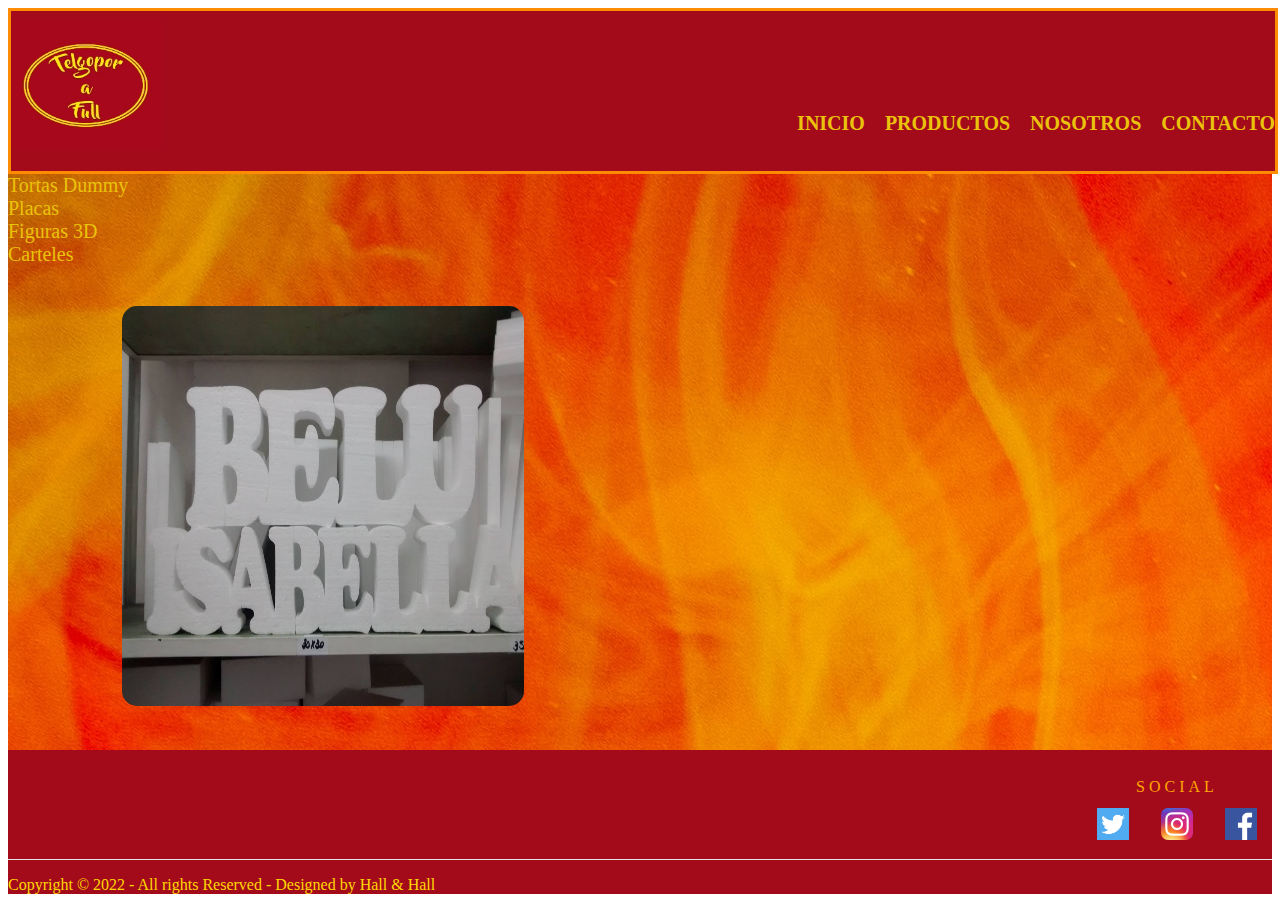
<file: pages/carteles.html>
<!DOCTYPE html>
<html lang="es">
<head>
    <meta charset="UTF-8">
    <meta http-equiv="X-UA-Compatible" content="IE=edge">
    <meta name="viewport" content="width=device-width, initial-scale=1.0">
    <title>Telgopor a Full</title>
    <link rel="stylesheet" href="../css/style.css">
    <link rel="apple-touch-icon" sizes="180x180" href="../multimedia/apple-touch-icon.png">
    <link rel="icon" type="image/png" sizes="32x32" href="../multimedia/favicon-32x32.png">
    <link rel="icon" type="image/png" sizes="16x16" href="../multimedia/favicon-16x16.png">
</head>

  
<body>
  <!-- Header -->
  <header>
      <div class="container">
        <div class="logo">
          <img src="../multimedia/logo2.jpg" alt="Logo">
        </div>
        <nav class="menu">
          <a href="../index.html">Inicio</a>
          <a href="products.html">Productos</a>
          <a href="us.html">Nosotros</a>
          <a href="contact.html">Contacto</a>
        </nav>
      </div>
    </header>

<!-- Main -->

  <main >
    <div>
      <nav>
        <div>
          <a class="asideBar" href="products.html">Tortas Dummy</a>
        </div>
        <div>
          <a class="asideBar" href="placas.html">Placas</a>
        </div>
        <div>
          <a class="asideBar" href="figuras.html">Figuras 3D</a>
        </div>
        <div>
          <a class="asideBar" href="carteles.html">Carteles</a>
        </div>
      </nav> 
    </div>

    <article class="photo" >
      <img class="foto"src="../multimedia/nombres2.jpg" alt="Nombres">
    </article>
  </main>

  <!-- Fin Main -->

  <!-- Pie de página -->

  <div class="footer">
    <div class="contain">
      <div class="col">
        <h2>Social</h2>
        <ul>
          <li> <a title="facebook" href="https://www.facebook.com/people/Telgopor-a-Full/100080117808591/"><img src="../multimedia/1.png" width="32" style="width: 32px;" alt="facebook"></a> </li>
          <li> <a title="instagram" href="https://www.instagram.com/telgopor_a_full/"><img src="../multimedia/2.png" width="32" style="width: 32px;" alt="instagram"></a> </li>
          <li> <a title="twitter" href="http://www.twitter.com"><img src="../multimedia/3.png" width="32" style="width: 32px;" alt="twitter"></a> </li>
        </ul>
      </div>
    <div class="clearfix"></div>
      <footer class="foot">
        <p> Copyright © 2022 - All rights Reserved - Designed by Hall & Hall</p>
      </footer>
  </div>


  <!-- Fin Pie de página -->

</body>

</html>
</file>
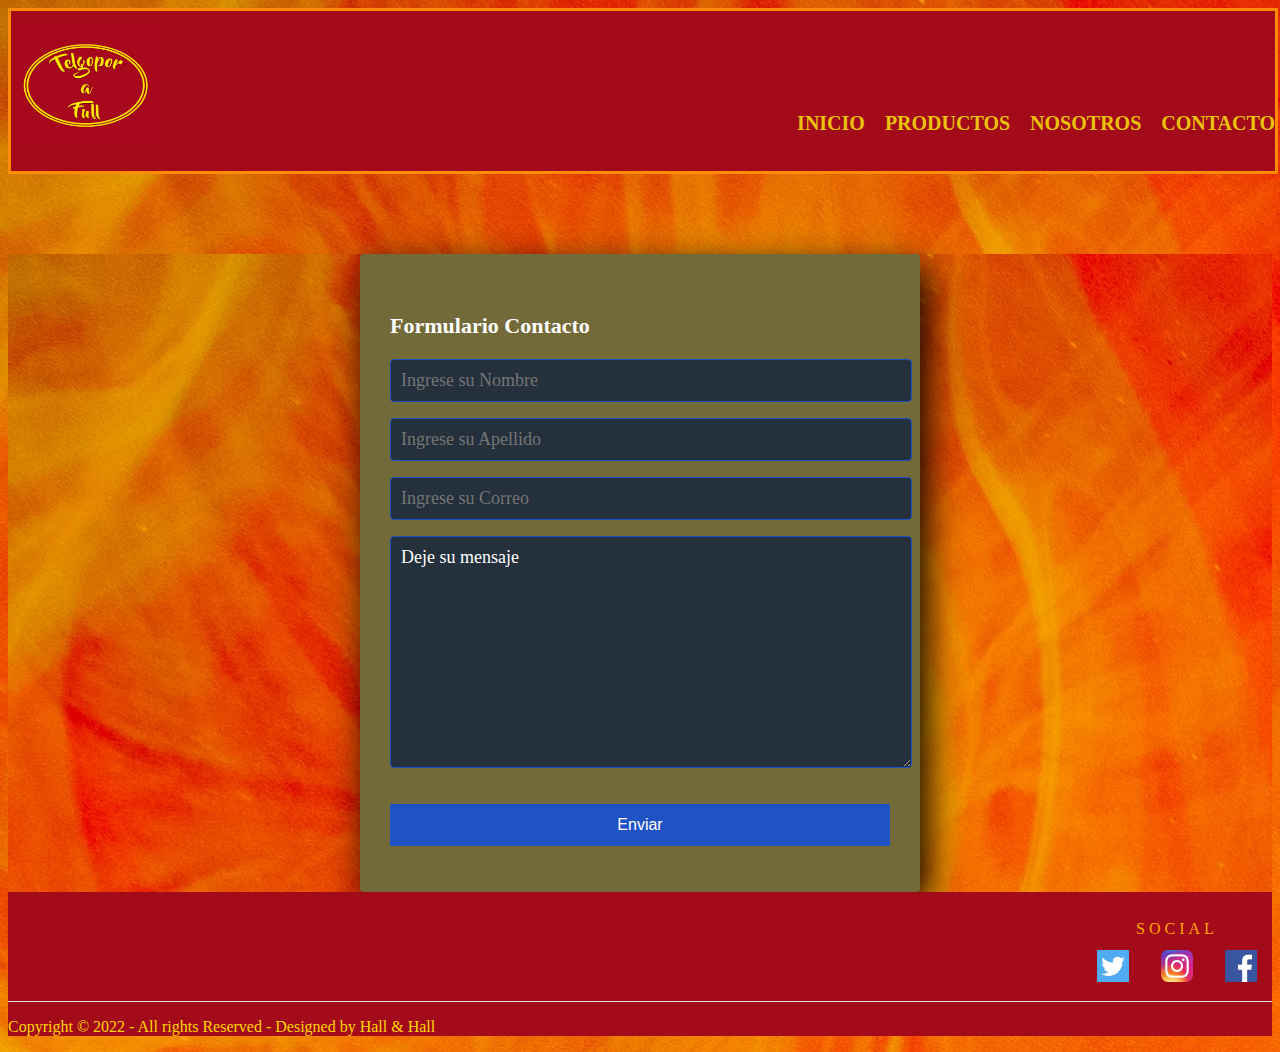
<file: pages/contact.html>
<!DOCTYPE html>
<html lang="es">
<head>
    <meta charset="UTF-8">
    <meta http-equiv="X-UA-Compatible" content="IE=edge">
    <meta name="viewport" content="width=device-width, initial-scale=1.0">
    <title>Telgopor a Full</title>
    <link rel="stylesheet" href="../css/style.css">
    <link rel="apple-touch-icon" sizes="180x180" href="../multimedia/apple-touch-icon.png">
    <link rel="icon" type="image/png" sizes="32x32" href="../multimedia/favicon-32x32.png">
    <link rel="icon" type="image/png" sizes="16x16" href="../multimedia/favicon-16x16.png">
</head>

<body class="bodyContact">
  
  <!-- Header -->
  
  <header>
    <div class="container">
      <div class="logo">
        <img src="../multimedia/logo.jpg" alt="Logo">
      </div>
      <nav class="menu">
        <a href="../index.html">Inicio</a>
        <a href="../pages/products.html">Productos</a>
        <a href="../pages/us.html">Nosotros</a>
        <a href="contact.html">Contacto</a>
      </nav>
    </div>
  </header>
        
  <!-- Fin Header -->
 
 

  <!-- Main -->

  <main>
    <section class="form-register">
      <h4>Formulario Contacto</h4>
      <input class="controls" type="text" name="nombres" id="nombres" placeholder="Ingrese su Nombre">
      <input class="controls" type="text" name="apellidos" id="apellidos" placeholder="Ingrese su Apellido">
      <input class="controls" type="email" name="correo" id="correo" placeholder="Ingrese su Correo">
      <textarea class="coments" id="coments" cols="30" rows="10">Deje su mensaje</textarea>
      <input class="botons" type="submit" value="Enviar">
    </section>
  </main>

  <!-- Fin Main -->

  <!-- Pie de página -->

  <div class="footer">
    <div class="contain">
      <div class="col">
        <h2>Social</h2>
        <ul>
          <li> <a title="facebook" href="https://www.facebook.com/people/Telgopor-a-Full/100080117808591/"><img src="../multimedia/1.png" width="32" style="width: 32px;" alt="facebook"></a> </li>
          <li> <a title="instagram" href="https://www.instagram.com/telgopor_a_full/"><img src="../multimedia/2.png" width="32" style="width: 32px;" alt="instagram"></a> </li>
          <li> <a title="twitter" href="http://www.twitter.com"><img src="../multimedia/3.png" width="32" style="width: 32px;" alt="twitter"></a> </li>
        </ul>
      </div>
    <div class="clearfix"></div>
      <footer class="foot">
        <p> Copyright © 2022 - All rights Reserved - Designed by Hall & Hall</p>
      </footer>
  </div>

  <!-- Fin Pie de página -->
    
</body>

</html>
</file>
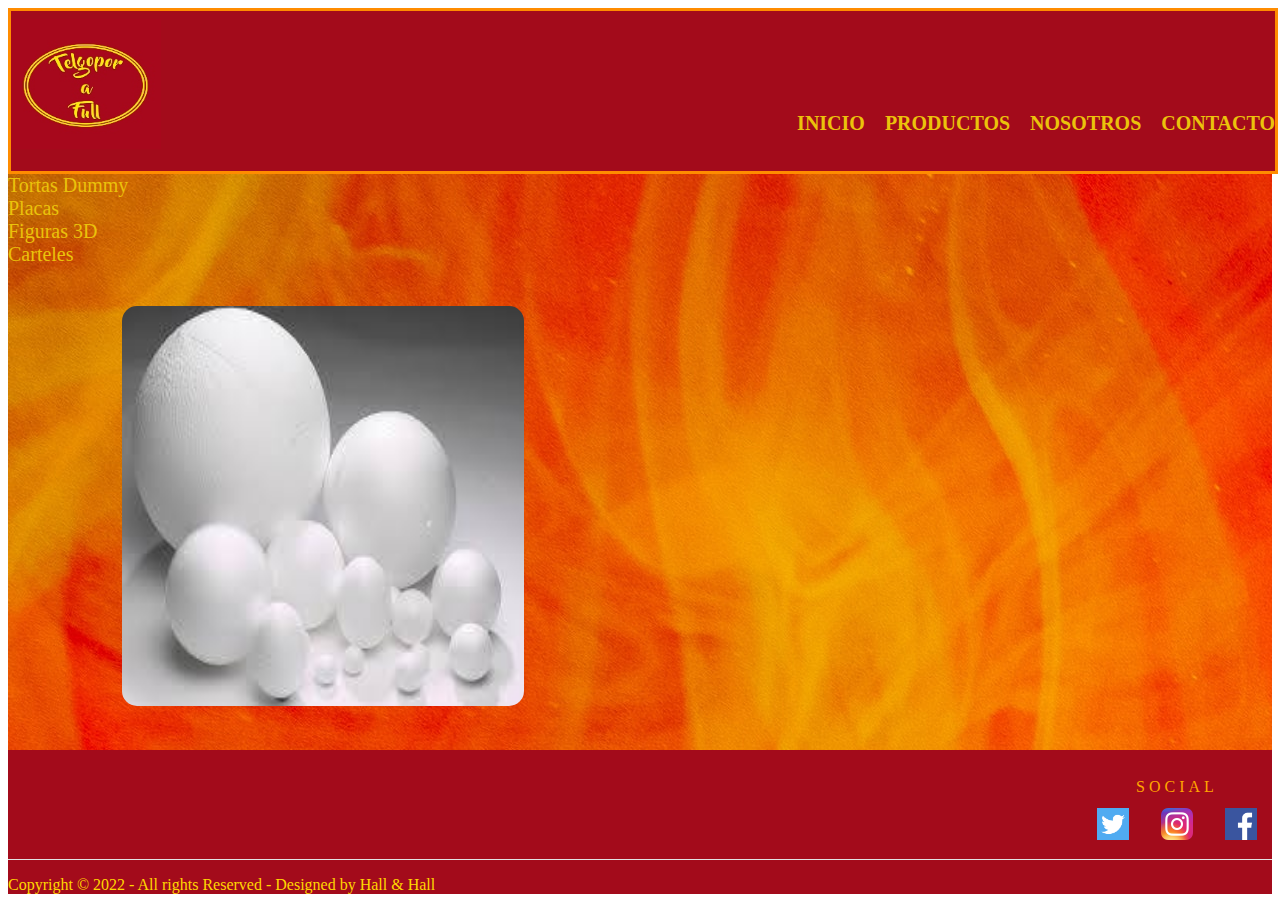
<file: pages/figuras.html>
<!DOCTYPE html>
<html lang="es">
<head>
    <meta charset="UTF-8">
    <meta http-equiv="X-UA-Compatible" content="IE=edge">
    <meta name="viewport" content="width=device-width, initial-scale=1.0">
    <title>Telgopor a Full</title>
    <link rel="stylesheet" href="../css/style.css">
    <link rel="apple-touch-icon" sizes="180x180" href="../multimedia/apple-touch-icon.png">
    <link rel="icon" type="image/png" sizes="32x32" href="../multimedia/favicon-32x32.png">
    <link rel="icon" type="image/png" sizes="16x16" href="../multimedia/favicon-16x16.png">
</head>
<body>
  <!-- Header -->
  <header>
      <div class="container">
        <div class="logo">
          <img src="../multimedia/logo2.jpg" alt="Logo">
        </div>
        <nav class="menu">
          <a href="../index.html">Inicio</a>
          <a href="products.html">Productos</a>
          <a href="us.html">Nosotros</a>
          <a href="contact.html">Contacto</a>
        </nav>
      </div>
    </header>

  <!-- Main -->

  <main >
    <div>
      <nav>
        <div>
          <a class="asideBar" href="products.html">Tortas Dummy</a>
        </div>
        <div>
          <a class="asideBar" href="placas.html">Placas</a>
        </div>
        <div>
          <a class="asideBar" href="figuras.html">Figuras 3D</a>
        </div>
        <div>
          <a class="asideBar" href="carteles.html">Carteles</a>
        </div>
      </nav> 
    </div>

    <article class="photo" >
      <img class="foto"src="../multimedia/bochas2.jpg" alt="Bochas">
    </article>
  </main>

  <!-- Fin Main -->

  <!-- Pie de página -->

  <div class="footer">
    <div class="contain">
      <div class="col">
        <h2>Social</h2>
          <ul>
            <li> <a title="facebook" href="https://www.facebook.com/people/Telgopor-a-Full/100080117808591/"><img src="../multimedia/1.png" width="32" style="width: 32px;" alt="facebook"></a> </li>
            <li> <a title="instagram" href="https://www.instagram.com/telgopor_a_full/"><img src="../multimedia/2.png" width="32" style="width: 32px;" alt="instagram"></a> </li>
            <li> <a title="twitter" href="http://www.twitter.com"><img src="../multimedia/3.png" width="32" style="width: 32px;" alt="twitter"></a> </li>
          </ul>
      </div>
    <div class="clearfix"></div>
      <footer class="foot">
        <p> Copyright © 2022 - All rights Reserved - Designed by Hall & Hall</p>
      </footer>
  </div>

  <!-- Fin Pie de página -->

</body>

</html>
</file>
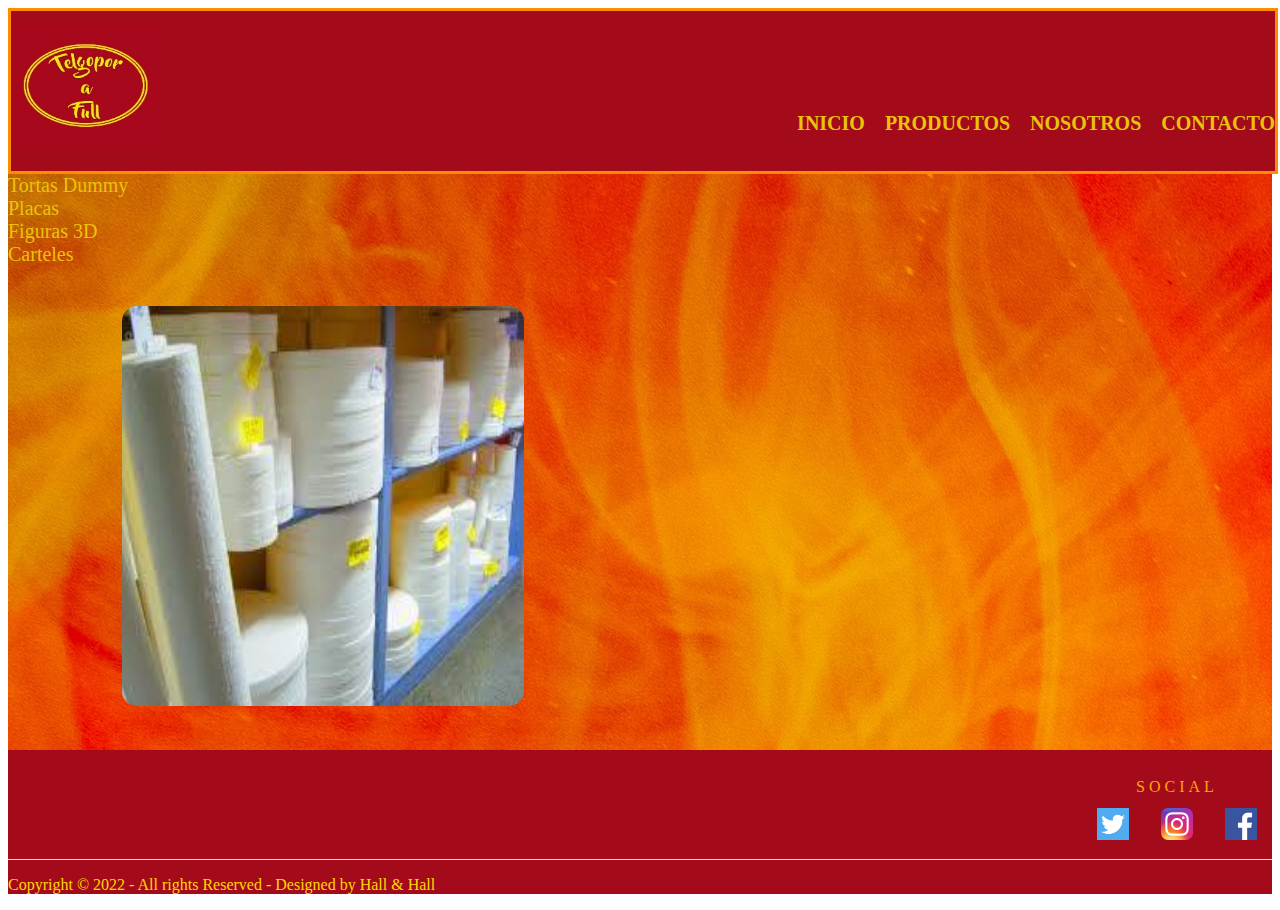
<file: pages/placas.html>
<!DOCTYPE html>
<html lang="es">
<head>
    <meta charset="UTF-8">
    <meta http-equiv="X-UA-Compatible" content="IE=edge">
    <meta name="viewport" content="width=device-width, initial-scale=1.0">
    <title>Telgopor a Full</title>
    <link rel="stylesheet" href="../css/style.css">
    <link rel="apple-touch-icon" sizes="180x180" href="../multimedia/apple-touch-icon.png">
    <link rel="icon" type="image/png" sizes="32x32" href="../multimedia/favicon-32x32.png">
    <link rel="icon" type="image/png" sizes="16x16" href="../multimedia/favicon-16x16.png">
</head>
<body>
  <!-- Header -->
  <header>
      <div class="container">
        <div class="logo">
          <img src="../multimedia/logo2.jpg" alt="Logo">
        </div>
        <nav class="menu">
          <a href="../index.html">Inicio</a>
          <a href="products.html">Productos</a>
          <a href="us.html">Nosotros</a>
          <a href="contact.html">Contacto</a>
        </nav>
      </div>
    </header>

  <!-- Main -->

  <main >
    <div>
      <nav>
        <div>
          <a class="asideBar" href="products.html">Tortas Dummy</a>
        </div>
        <div>
          <a class="asideBar" href="placas.html">Placas</a>
        </div>
        <div>
          <a class="asideBar" href="figuras.html">Figuras 3D</a>
        </div>
        <div>
          <a class="asideBar" href="carteles.html">Carteles</a>
        </div>
      </nav> 
    </div>

    <article class="photo" >
      <img class="foto"src="../multimedia/interior.jpg" alt="Placas">
    </article>
  </main>

  <!-- Fin Main -->

  <!-- Pie de página -->

  <div class="footer">
    <div class="contain">
      <div class="col">
        <h2>Social</h2>
          <ul>
            <li> <a title="facebook" href="https://www.facebook.com/people/Telgopor-a-Full/100080117808591/"><img src="../multimedia/1.png" width="32" style="width: 32px;" alt="facebook"></a> </li>
            <li> <a title="instagram" href="https://www.instagram.com/telgopor_a_full/"><img src="../multimedia/2.png" width="32" style="width: 32px;" alt="instagram"></a> </li>
            <li> <a title="twitter" href="http://www.twitter.com"><img src="../multimedia/3.png" width="32" style="width: 32px;" alt="twitter"></a> </li>
          </ul>
      </div>
    <div class="clearfix"></div>
      <footer class="foot">
        <p> Copyright © 2022 - All rights Reserved - Designed by Hall & Hall</p>
      </footer>
  </div>

  <!-- Fin Pie de página -->

</body>

</html>
</file>
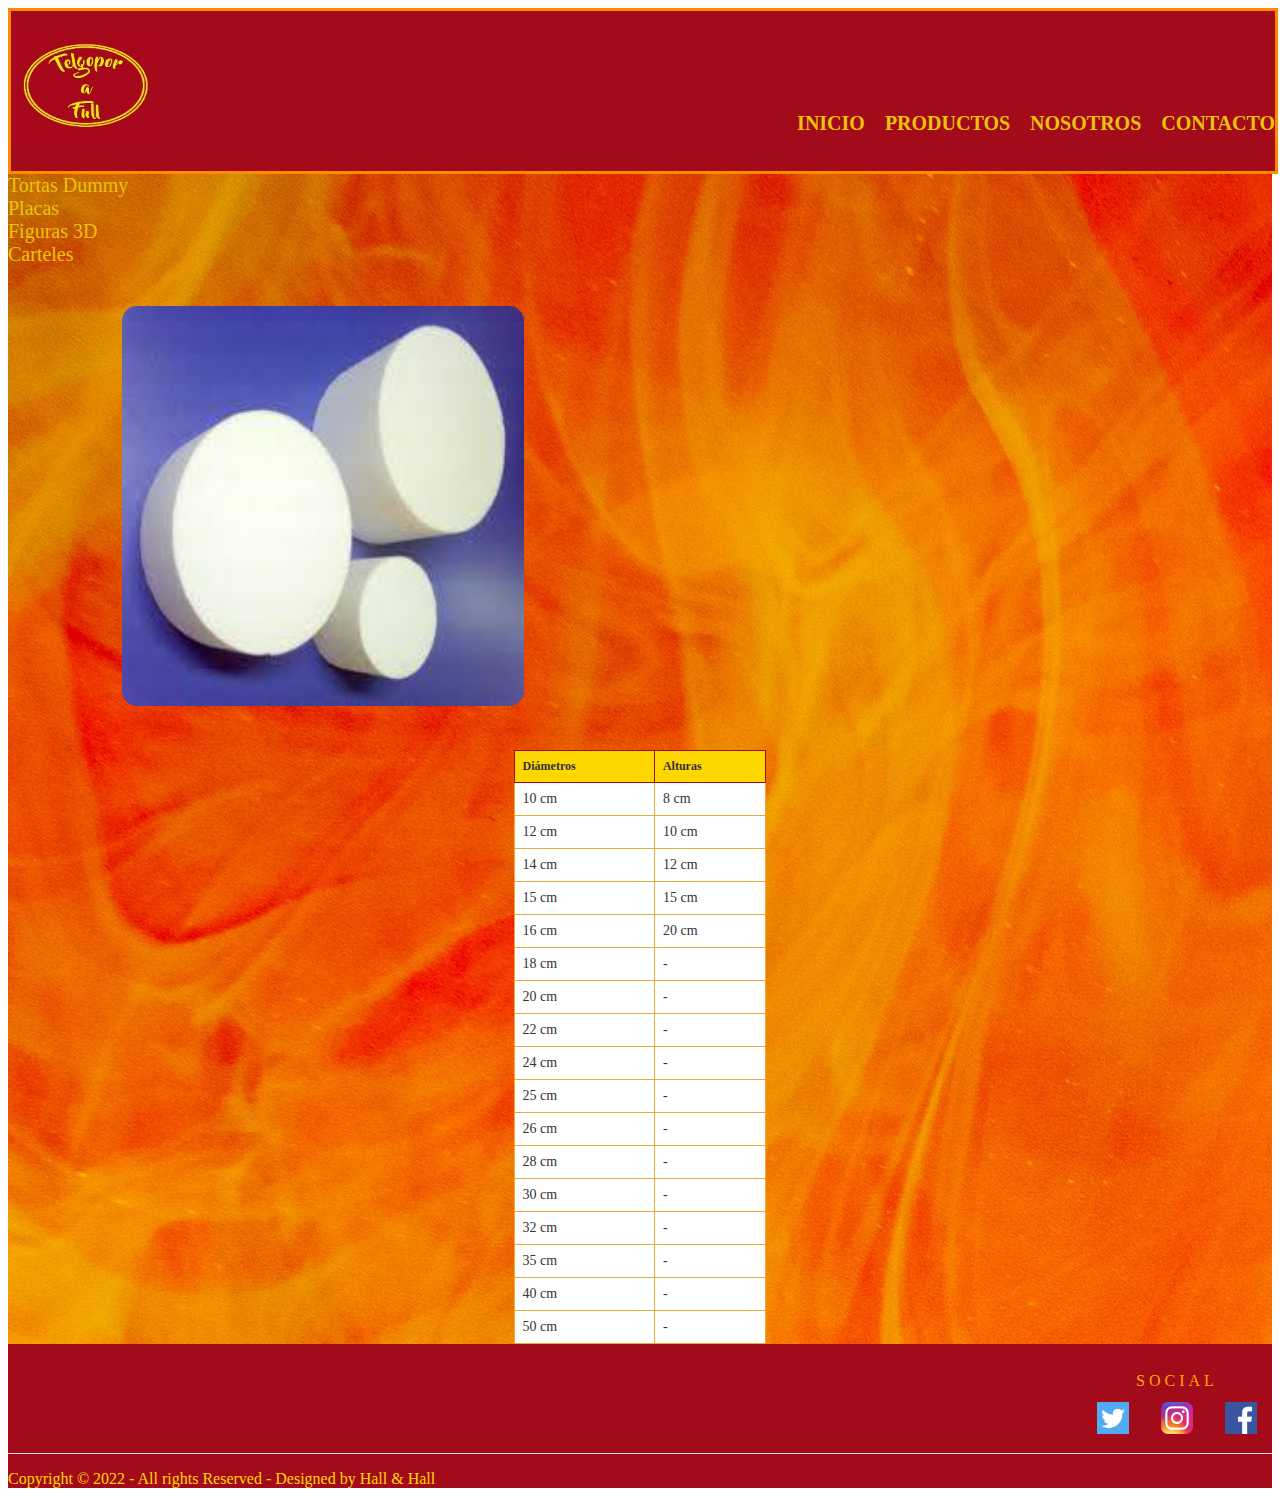
<file: pages/products.html>
<!DOCTYPE html>
<html lang="es">
<head>
    <meta charset="UTF-8">
    <meta http-equiv="X-UA-Compatible" content="IE=edge">
    <meta name="viewport" content="width=device-width, initial-scale=1.0">
    <title>Telgopor a Full</title>
    <!-- CSS only -->
    <link href="https://cdn.jsdelivr.net/npm/bootstrap@5.2.2/dist/css/bootstrap.min.css" rel="stylesheet" integrity="sha384-Zenh87qX5JnK2Jl0vWa8Ck2rdkQ2Bzep5IDxbcnCeuOxjzrPF/et3URy9Bv1WTRi" crossorigin="anonymous">
    <link rel="stylesheet" href="../css/style.css">
    <link rel="apple-touch-icon" sizes="180x180" href="../multimedia/apple-touch-icon.png">
    <link rel="icon" type="image/png" sizes="32x32" href="../multimedia/favicon-32x32.png">
    <link rel="icon" type="image/png" sizes="16x16" href="../multimedia/favicon-16x16.png">
</head>
<body>
  <!-- Header -->
  <header>
      <div class="container">
        <div class="logo">
          <img src="../multimedia/logo2.jpg" alt="Logo">
        </div>
        <nav class="menu">
          <a href="../index.html">Inicio</a>
          <a href="products.html">Productos</a>
          <a href="us.html">Nosotros</a>
          <a href="contact.html">Contacto</a>
        </nav>
      </div>
    </header>

  <!-- Main -->

  <main class="container-fluid">
    <div>
      <nav>
        <div>
          <a class="asideBar" href="products.html">Tortas Dummy</a>
        </div>
        <div>
          <a class="asideBar" href="placas.html">Placas</a>
        </div>
        <div>
          <a class="asideBar" href="figuras.html">Figuras 3D</a>
        </div>
        <div>
          <a class="asideBar" href="carteles.html">Carteles</a>
        </div>
      </nav> 
    </div>

    <article class="photo" >
      <img class="foto"src="../multimedia/tortas3.jpg" alt="Tortas">
    </article>
    <article>
      <table class="tftable" border="1">
        <tr><th>Diámetros</th><th>Alturas</th></tr>
        <tr><td>10 cm</td><td>8 cm</td></tr>
        <tr><td>12 cm</td><td>10 cm</td></tr>
        <tr><td>14 cm</td><td>12 cm</td></tr>
        <tr><td>15 cm</td><td>15 cm</td></tr>
        <tr><td>16 cm</td><td>20 cm</td></tr>
        <tr><td>18 cm</td><td>-</td></tr>
        <tr><td>20 cm</td><td>-</td></tr>
        <tr><td>22 cm</td><td>-</td></tr>
        <tr><td>24 cm</td><td>-</td></tr>
        <tr><td>25 cm</td><td>-</td></tr>
        <tr><td>26 cm</td><td>-</td></tr>
        <tr><td>28 cm</td><td>-</td></tr>
        <tr><td>30 cm</td><td>-</td></tr>
        <tr><td>32 cm</td><td>-</td></tr>
        <tr><td>35 cm</td><td>-</td></tr>
        <tr><td>40 cm</td><td>-</td></tr>
        <tr><td>50 cm</td><td>-</td></tr>
      </table>
    </article>
  </main>

  <!-- Fin Main -->

  <!-- Pie de página -->

  <div class="footer">
    <div class="contain">
      <div class="col">
        <h2>Social</h2>
          <ul>
            <li> <a title="facebook" href="https://www.facebook.com/people/Telgopor-a-Full/100080117808591/"><img src="../multimedia/1.png" width="32" style="width: 32px;" alt="facebook"></a> </li>
            <li> <a title="instagram" href="https://www.instagram.com/telgopor_a_full/"><img src="../multimedia/2.png" width="32" style="width: 32px;" alt="instagram"></a> </li>
            <li> <a title="twitter" href="http://www.twitter.com"><img src="../multimedia/3.png" width="32" style="width: 32px;" alt="twitter"></a> </li>
          </ul>
      </div>
    <div class="clearfix"></div>
      <footer class="foot">
        <p> Copyright © 2022 - All rights Reserved - Designed by Hall & Hall</p>
      </footer>
  </div>

  <!-- Fin Pie de página -->

  <!-- JavaScript Bundle with Popper -->
<script src="https://cdn.jsdelivr.net/npm/bootstrap@5.2.2/dist/js/bootstrap.bundle.min.js" integrity="sha384-OERcA2EqjJCMA+/3y+gxIOqMEjwtxJY7qPCqsdltbNJuaOe923+mo//f6V8Qbsw3" crossorigin="anonymous"></script>
</body>

</html>
</file>
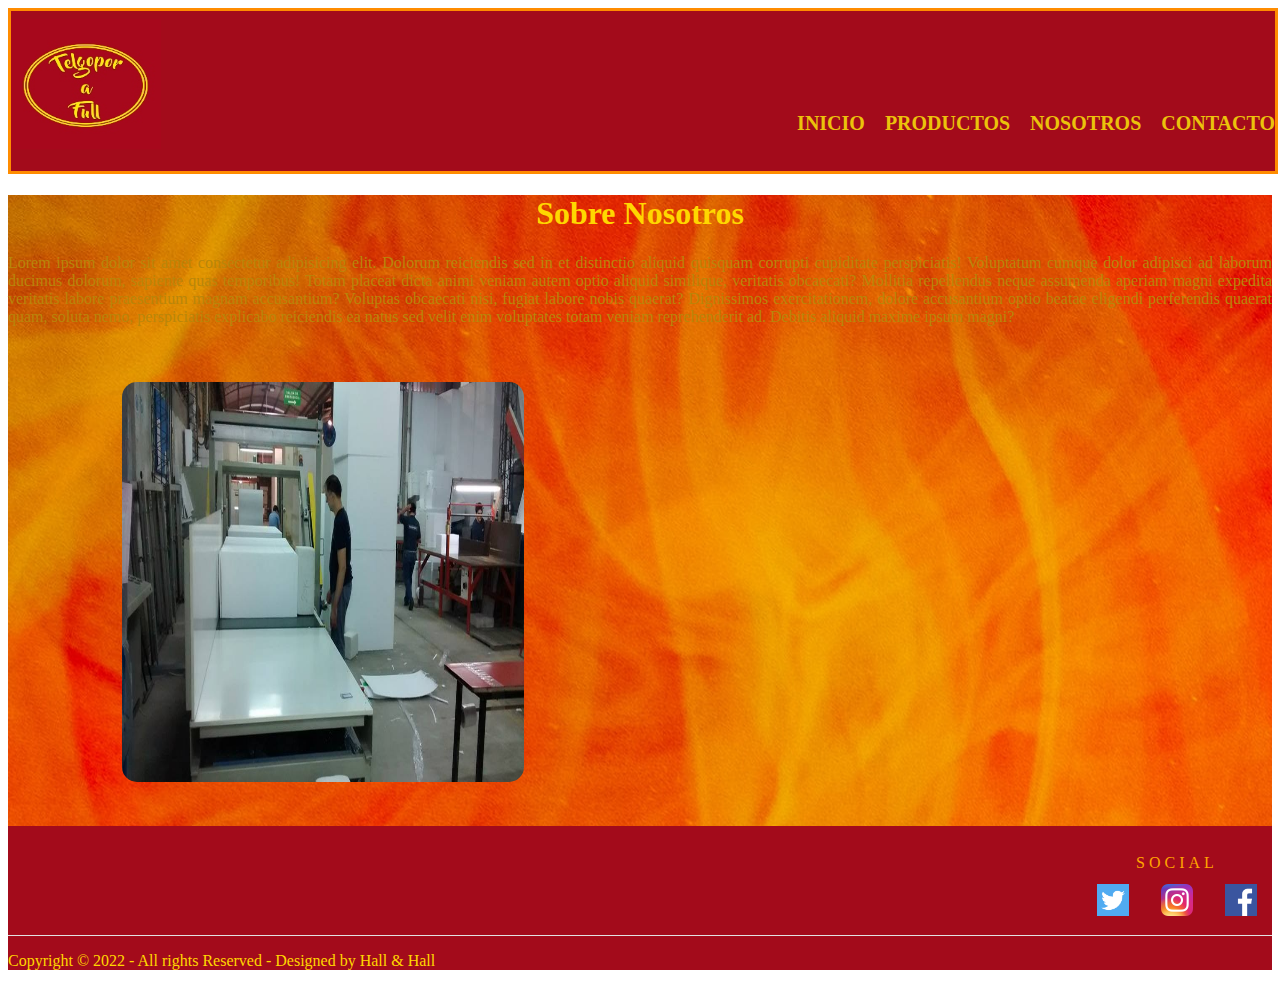
<file: pages/us.html>
<!DOCTYPE html>
<html lang="es">
<head>
    <meta charset="UTF-8">
    <meta http-equiv="X-UA-Compatible" content="IE=edge">
    <meta name="viewport" content="width=device-width, initial-scale=1.0">
    <title>Telgopor a Full</title>
    <link rel="stylesheet" href="../css/style.css">
    <link rel="apple-touch-icon" sizes="180x180" href="../multimedia/apple-touch-icon.png">
    <link rel="icon" type="image/png" sizes="32x32" href="../multimedia/favicon-32x32.png">
    <link rel="icon" type="image/png" sizes="16x16" href="../multimedia/favicon-16x16.png">
</head>
<body>
  <!-- Header -->
  <header>
      <div class="container">
        <div class="logo">
          <img src="../multimedia/logo2.jpg" alt="Logo">
        </div>
        <nav class="menu">
          <a href="../index.html">Inicio</a>
          <a href="products.html">Productos</a>
          <a href="us.html">Nosotros</a>
          <a href="contact.html">Contacto</a>
        </nav>
      </div>
    </header>

  <!-- Main -->

  <main >
    <h1 class="title">Sobre Nosotros</h1>
    <p class="parrafo">Lorem ipsum dolor sit amet consectetur adipisicing elit. Dolorum reiciendis sed in et distinctio aliquid quisquam corrupti cupiditate perspiciatis! Voluptatum cumque dolor adipisci ad laborum ducimus dolorum, sapiente quas temporibus!
    Totam placeat dicta animi veniam autem optio aliquid similique, veritatis obcaecati? Mollitia repellendus neque assumenda aperiam magni expedita veritatis labore praesentium magnam accusantium? Voluptas obcaecati nisi, fugiat labore nobis quaerat?
    Dignissimos exercitationem, dolore accusantium optio beatae eligendi perferendis quaerat quam, soluta nemo, perspiciatis explicabo reiciendis ea natus sed velit enim voluptates totam veniam reprehenderit ad. Debitis aliquid maxime ipsum magni?</p>
    <article class="photo" >
      <img class="foto"src="../multimedia/fabrica.jpg" alt="Tortas">
    </article>
  </main>

  <!-- Fin Main -->

  <!-- Pie de página -->

  <div class="footer">
    <div class="contain">
      <div class="col">
        <h2>Social</h2>
          <ul>
            <li> <a title="facebook" href="https://www.facebook.com/people/Telgopor-a-Full/100080117808591/"><img src="../multimedia/1.png" width="32" style="width: 32px;" alt="facebook"></a> </li>
            <li> <a title="instagram" href="https://www.instagram.com/telgopor_a_full/"><img src="../multimedia/2.png" width="32" style="width: 32px;" alt="instagram"></a> </li>
            <li> <a title="twitter" href="http://www.twitter.com"><img src="../multimedia/3.png" width="32" style="width: 32px;" alt="twitter"></a> </li>
          </ul>
      </div>
    <div class="clearfix"></div>
      <footer class="foot">
        <p> Copyright © 2022 - All rights Reserved - Designed by Hall & Hall</p>
      </footer>
  </div>

  <!-- Fin Pie de página -->
</body>

</html>
</file>
<file: css/style.css>
/* CSS INDEX HEADER */

header{
  display: block;
  text-align: center;
  width: 100%;
  height: 160px;
  background-color: #a30b1b  ;
  border-style: solid;
  border-color: darkorange;

}
  
.logo{
  padding: 8px 0;

}
  
.logo img{
  float: left;
  width: 150px;
  height: 130PX;
}
.menu{
  display: flex;
  flex-direction: row;
  flex-wrap: wrap;
  justify-content: end;
  gap: 20px;
  padding-top: 85px;
  text-decoration: solid;
  
  
  
}
  
.menu a{
  text-decoration: none;
  text-transform: uppercase;
  color:rgb(235, 194, 11);
  font-size: 20px;
  font-weight: bolder;
  
}
  
.menu a:hover{
  color:#020202;
}

/* CSS INDEX MAIN */

.photo{
  padding: 40px 0;
  margin-left: 9%;
} 

.photo img{
  width: 35%;
  height: 400px;
  margin: auto;
  border-radius: 15px;
}

.foto {
  text-align: left;
}



main{

  background-image: url('../multimedia/pexels-dan-cristian-pădureț-5514633.jpg');
}

.indexp{
  text-transform: capitalize;
  color: #a30b1b ;
  text-align: justify;
  margin: auto;
  width: 35%;
  height: 300px;
  margin-left: 55%; 
  font-size: 25px;
  font-family: 'Permanent Marker', cursive;
  
  
  
}




/* CSS FOOTER */

.footer {
  width: 100%;
  position: relative;
  height: auto;
  background-color:#a30b1b ;
}

.footer .col {
  width: 190px;
  height: auto;
  float: right;
  box-sizing: border-box;
  -webkit-box-sizing: border-box;
  -moz-box-sizing: border-box;
  padding: 0px 15px 15px 15px;
}

.footer .col h2 {
  margin: 5%;
  padding: 0;
  text-align: center;
  font-family: inherit;
  font-size: 16px;
  line-height: 17px;
  padding: 20px 0px 5px 0px;
  color: orange;
  font-weight: normal;
  text-transform: uppercase;
  letter-spacing: 0.250em;
}

.footer .col ul {
  display: flex;
  flex-direction: row-reverse;
  flex-wrap: wrap;
  justify-content: space-between;
  list-style-type: none;
  margin: 0;
  padding: 0;
}

.clearfix {
  clear: both;
}

.foot {
  border-top: 1px solid #e2e2e2;
  color: gold;
}

.map{
  width: 35%;
  height: 400px;
  
}

.gmap_iframe{
  
  height: 400px;
}





/* CSS CONTACT MAIN*/

.bodyContact {
  background-image: url('../multimedia/pexels-dan-cristian-pădureț-5514633.jpg');
}

.form-register {
  width: 500px;
  background: #736a39;
  padding: 30px;
  margin: auto;
  margin-top: 80px;
  border-radius: 4px;
  font-family: 'calibri';
  color: white;
  box-shadow: 7px 13px 37px #000;
}

.form-register h4 {
  font-size: 22px;
  margin-bottom: 20px;
}

.controls {
  width: 100%;
  background: #24303c;
  padding: 10px;
  border-radius: 4px;
  margin-bottom: 16px;
  border: 1px solid #1f53c5;
  font-family: 'calibri';
  font-size: 18px;
  color: white;
}

.coments {
  width: 100%;
  background: #24303c;
  padding: 10px;
  border-radius: 4px;
  margin-bottom: 16px;
  border: 1px solid #1f53c5;
  font-family: 'calibri';
  font-size: 18px;
  color: white;
}

.form-register a {
  color: white;
  text-decoration: none;
}

.form-register a:hover {
  color: white;
  text-decoration: underline;
}

.form-register .botons {
  width: 100%;
  background: #1f53c5;
  border: none;
  padding: 12px;
  color: white;
  margin: 16px 0;
  font-size: 16px;
}

/* CSS PRODUCTS / TORTAS DUMMY */



.asideBar{
  text-decoration: none;
  color:rgb(235, 194, 11);
  font-size: 20px;
}

.tftable {
  font-size:12px;
  color:#333333;
  width:20%;
  border-width: 1px;
  border-color:gold;
  border-collapse: collapse;
  margin: 0 auto;
}

.tftable th {
  font-size:12px;
  background-color:gold;
  border-width: 1px;
  padding: 8px;
  border-style: solid;
  border-color:  #a30b1b ;
  text-align:left;
}

.tftable tr {
  background-color:#ffffff;
}

.tftable td {
  font-size:14px;
  border-width: 1px;
  padding: 8px
  ;border-style: solid;
  border-color: #ebab3a;
}

/* CSS US */

.title {
  color: gold;
  text-align: center;
}

.parrafo {
  color: darkgoldenrod;
  text-align: justify;
}
</file>
